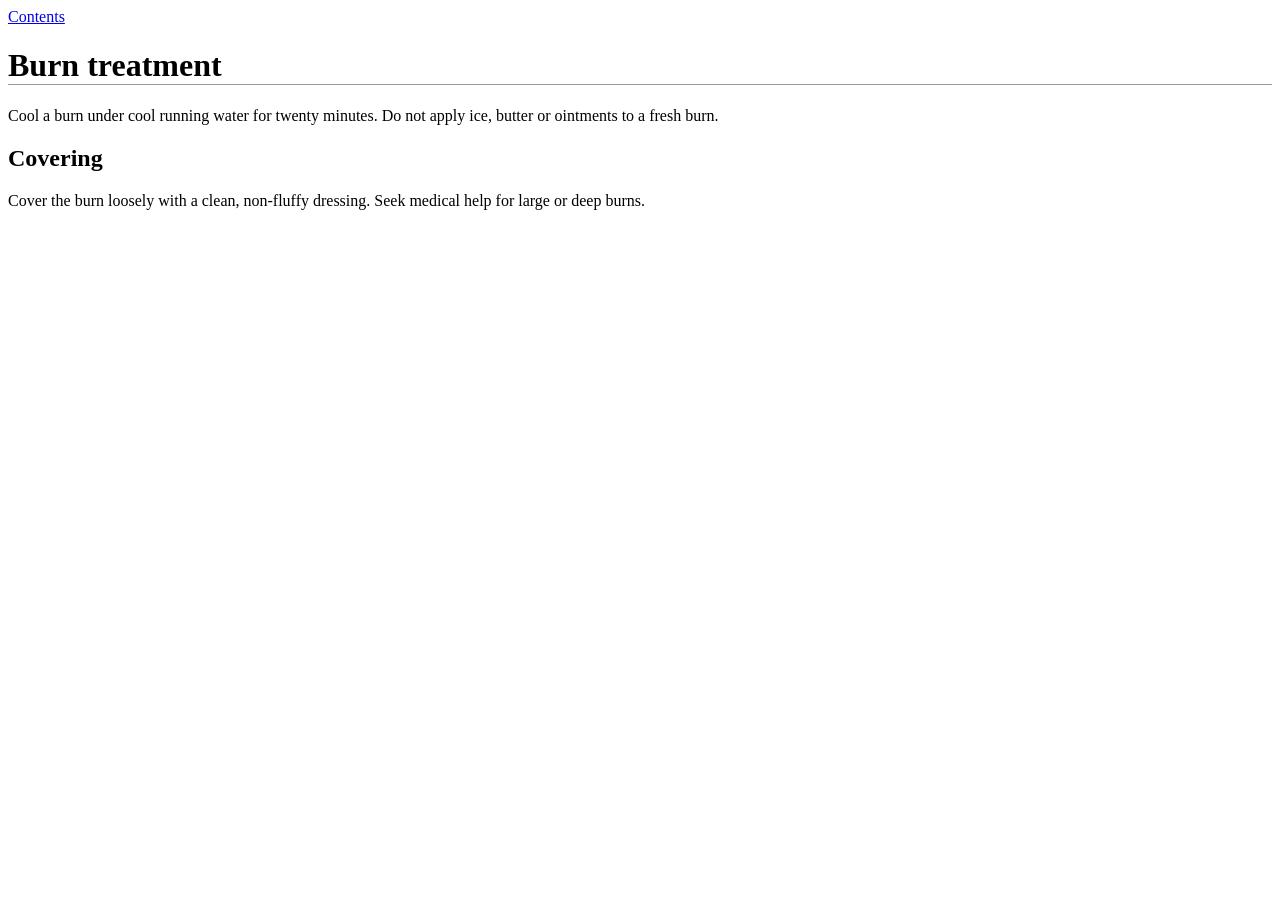
<file: examples/sample-disc/field-notes/burns.html>
<!doctype html>
<html><head><meta charset="utf-8"><title>Burn treatment</title><link rel="stylesheet" href="css/site.css">
<script src="https://example.invalid/tracker.js"></script></head>
<body><nav><a href="index.html">Contents</a></nav>
<h1>Burn treatment</h1>
<p>Cool a burn under cool running water for twenty minutes. Do not apply ice, butter or ointments to a fresh burn.</p><h2>Covering</h2><p>Cover the burn loosely with a clean, non-fluffy dressing. Seek medical help for large or deep burns.</p>
</body></html>
</file>
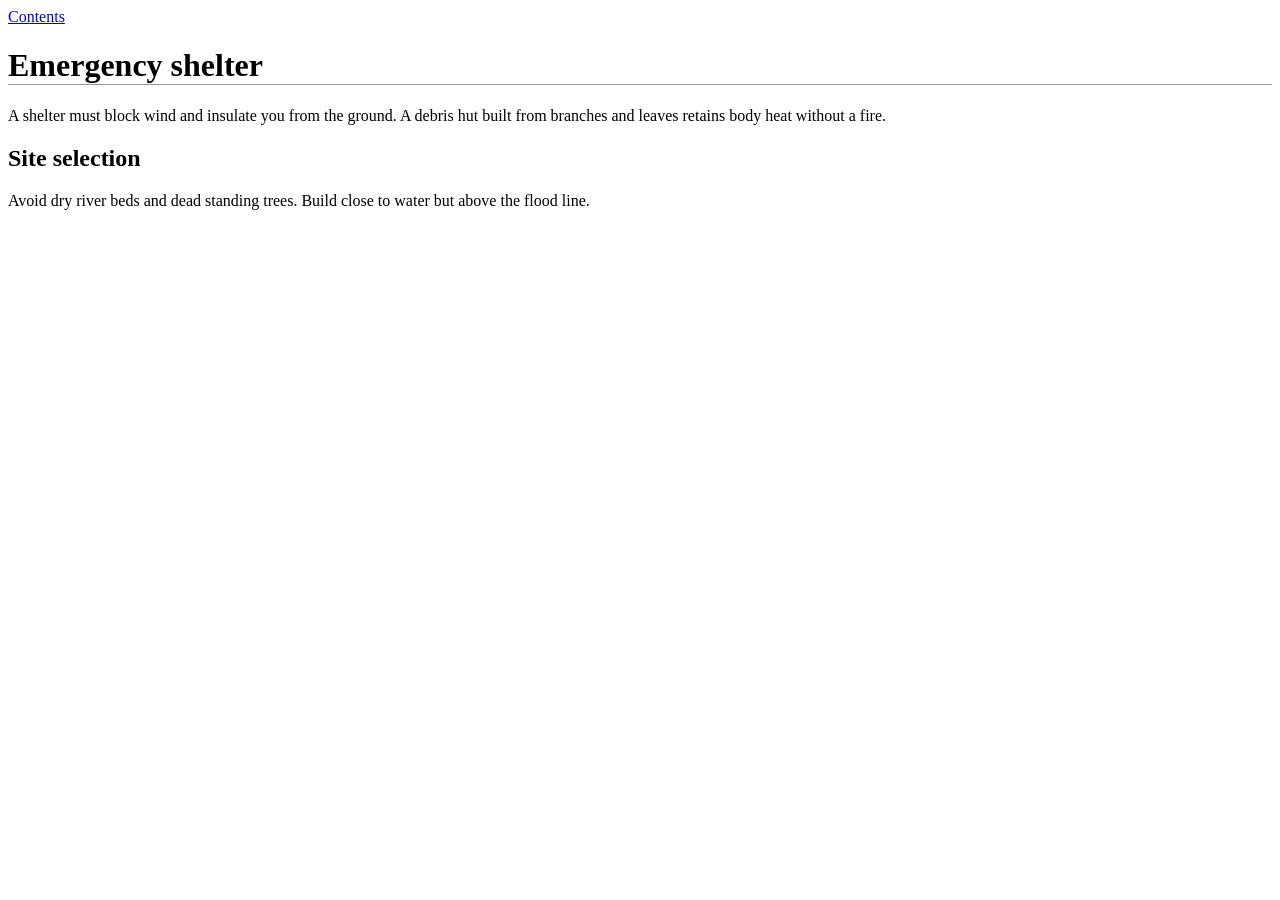
<file: examples/sample-disc/field-notes/shelter.html>
<!doctype html>
<html><head><meta charset="utf-8"><title>Emergency shelter</title><link rel="stylesheet" href="css/site.css">
<script src="https://example.invalid/tracker.js"></script></head>
<body><nav><a href="index.html">Contents</a></nav>
<h1>Emergency shelter</h1>
<p>A shelter must block wind and insulate you from the ground. A debris hut built from branches and leaves retains body heat without a fire.</p><h2>Site selection</h2><p>Avoid dry river beds and dead standing trees. Build close to water but above the flood line.</p>
</body></html>
</file>
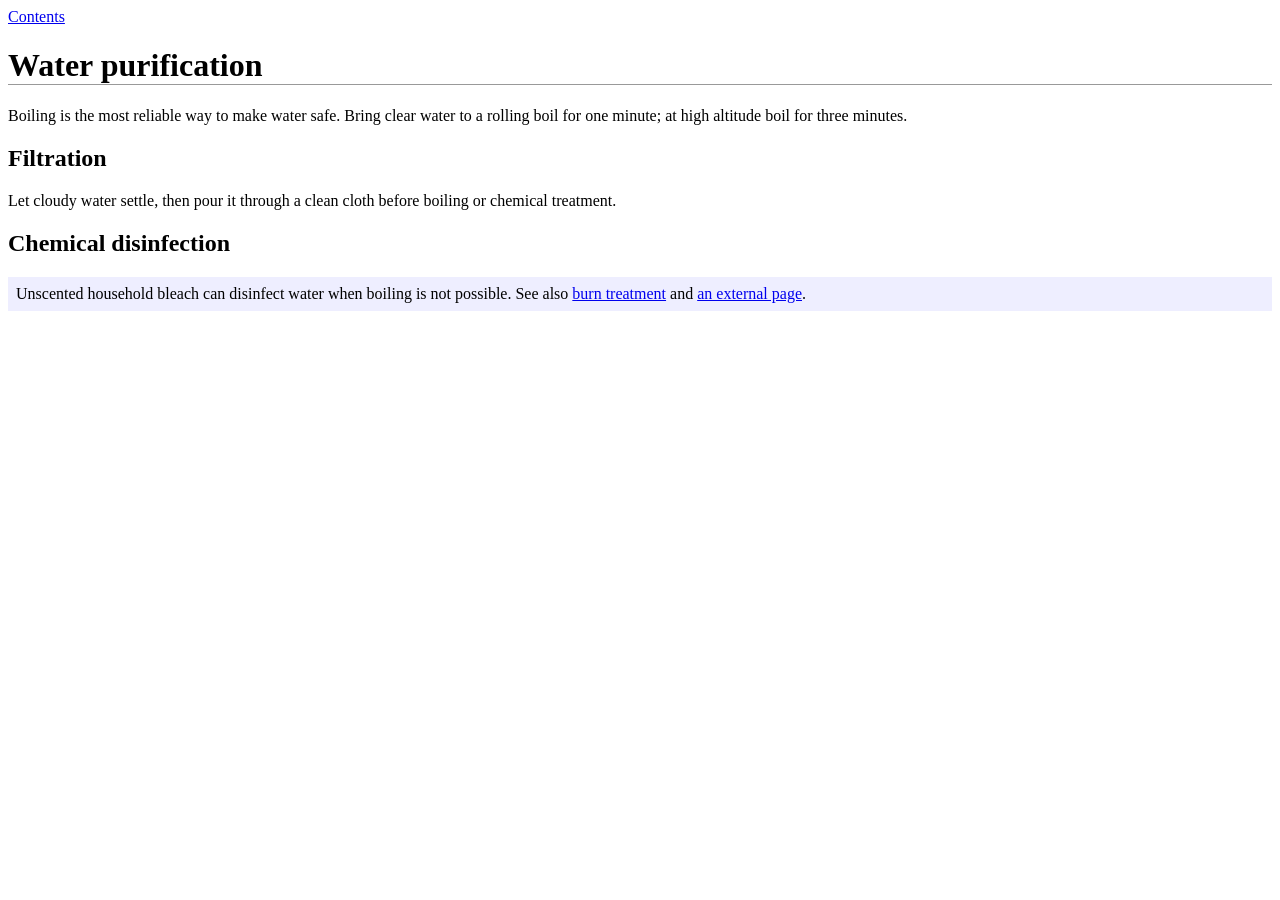
<file: examples/sample-disc/field-notes/water.html>
<!doctype html>
<html><head><meta charset="utf-8"><title>Water purification</title><link rel="stylesheet" href="css/site.css">
<script src="https://example.invalid/tracker.js"></script></head>
<body><nav><a href="index.html">Contents</a></nav>
<h1>Water purification</h1>
<p>Boiling is the most reliable way to make water safe. Bring clear water to a rolling boil for one minute; at high altitude boil for three minutes.</p><h2>Filtration</h2><p>Let cloudy water settle, then pour it through a clean cloth before boiling or chemical treatment.</p><h2>Chemical disinfection</h2><p class="note">Unscented household bleach can disinfect water when boiling is not possible. See also <a href="burns.html">burn treatment</a> and <a href="https://example.org/more">an external page</a>.</p>
</body></html>
</file>
<file: examples/sample-disc/field-notes/css/site.css>
h1 { border-bottom: 1px solid #999; }
.note { background: #eef; padding: .5em; }
</file>
